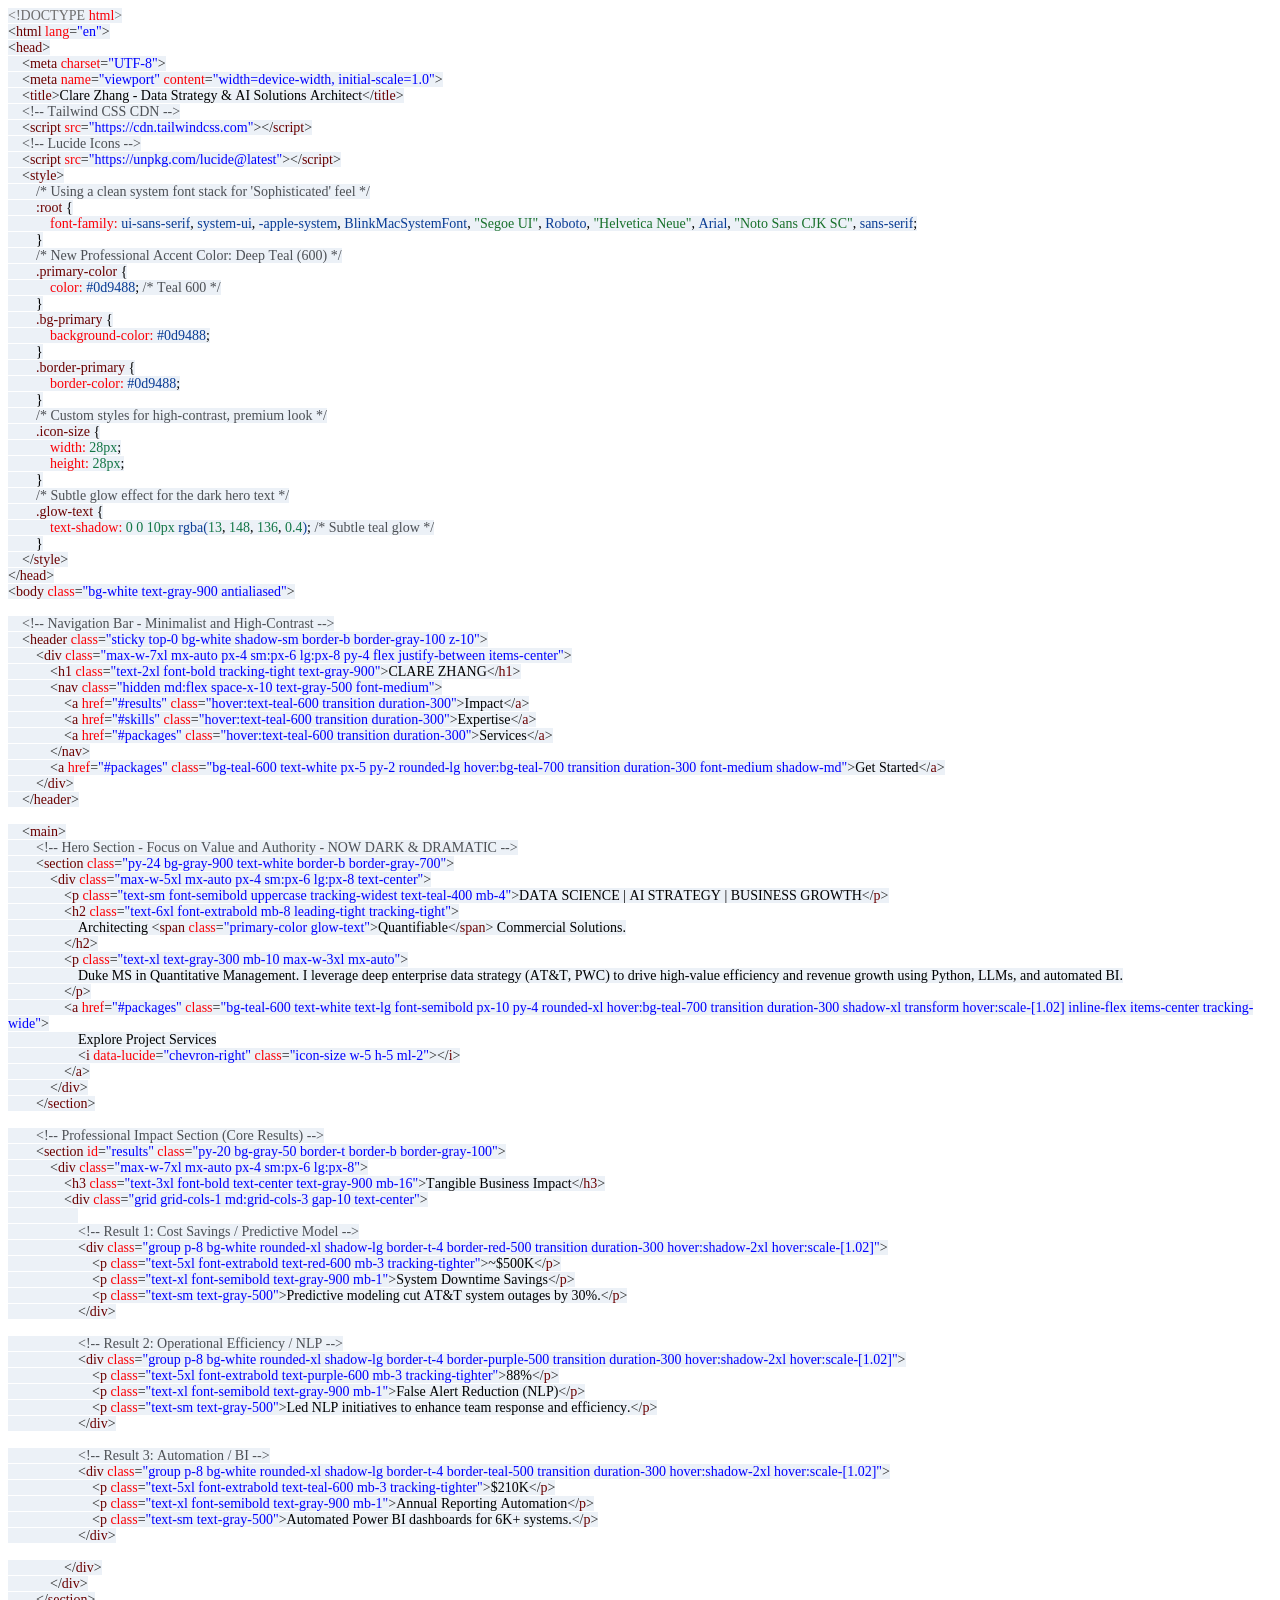
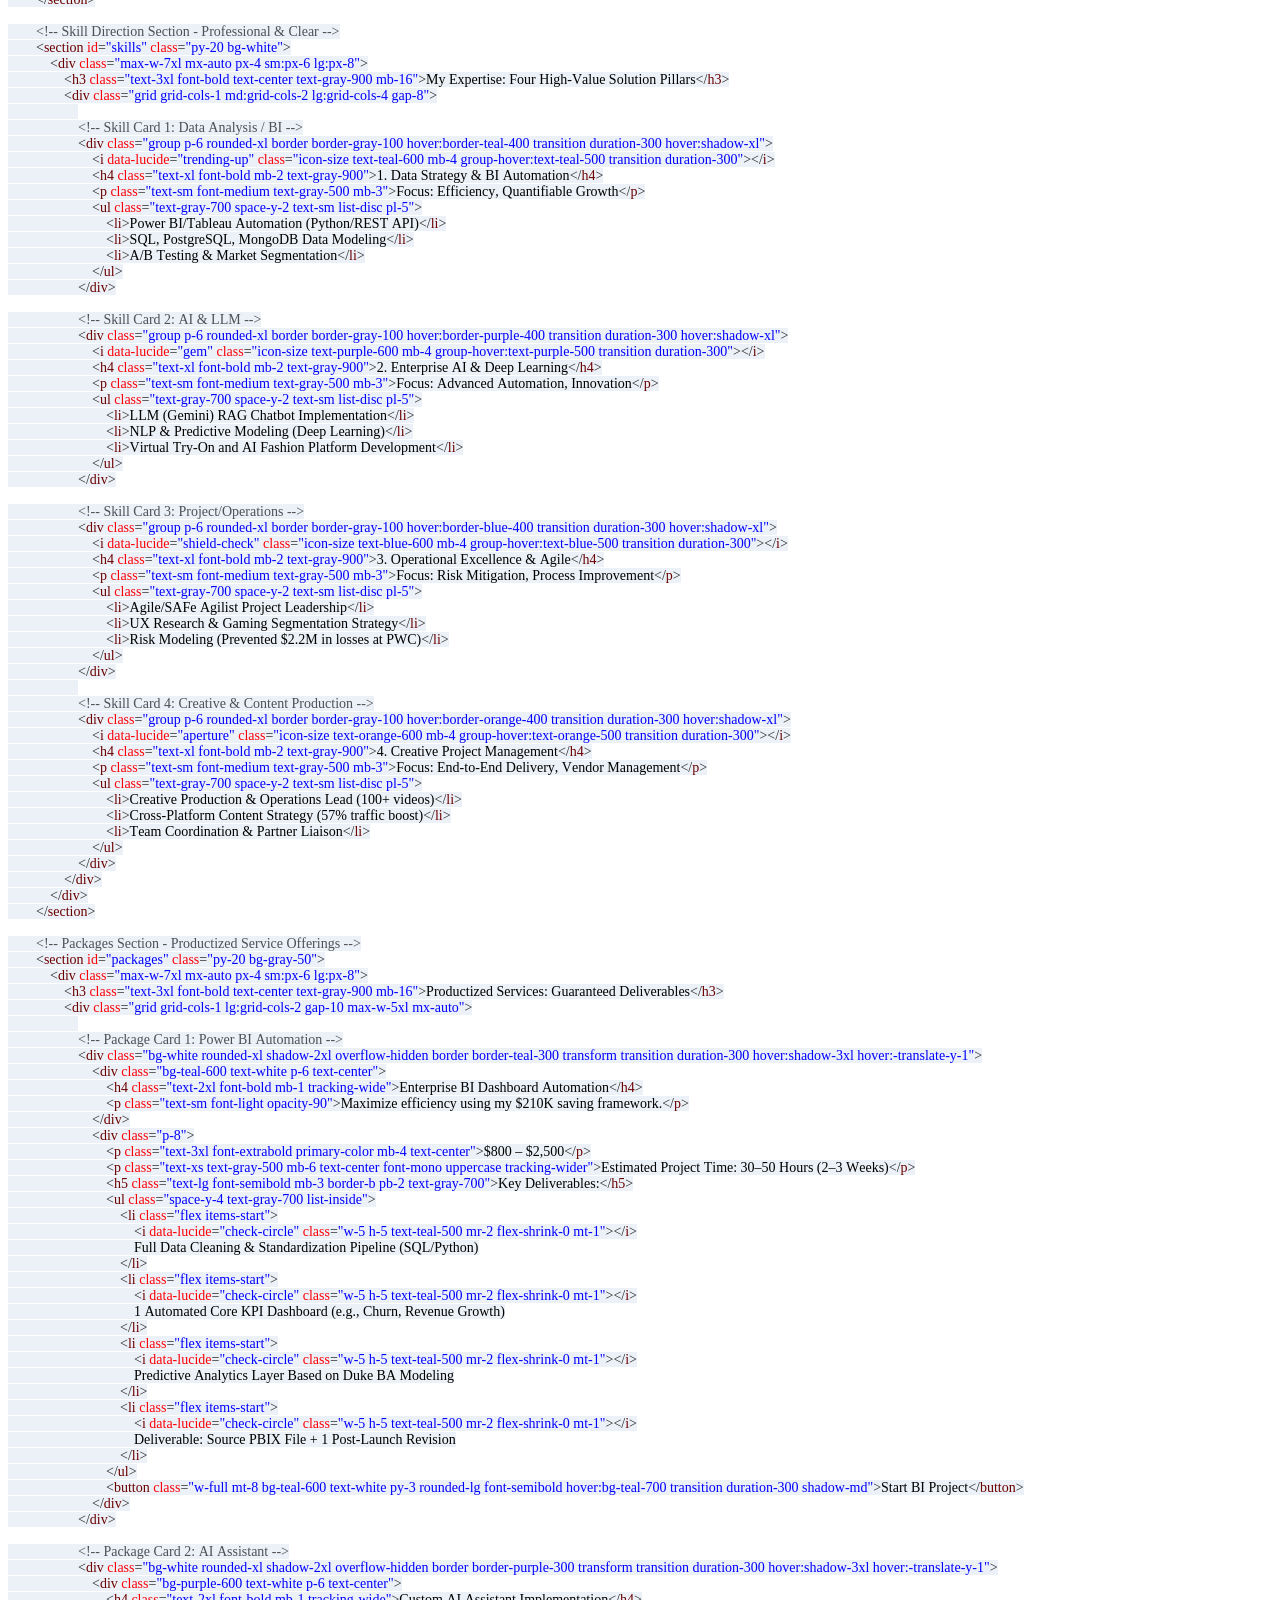
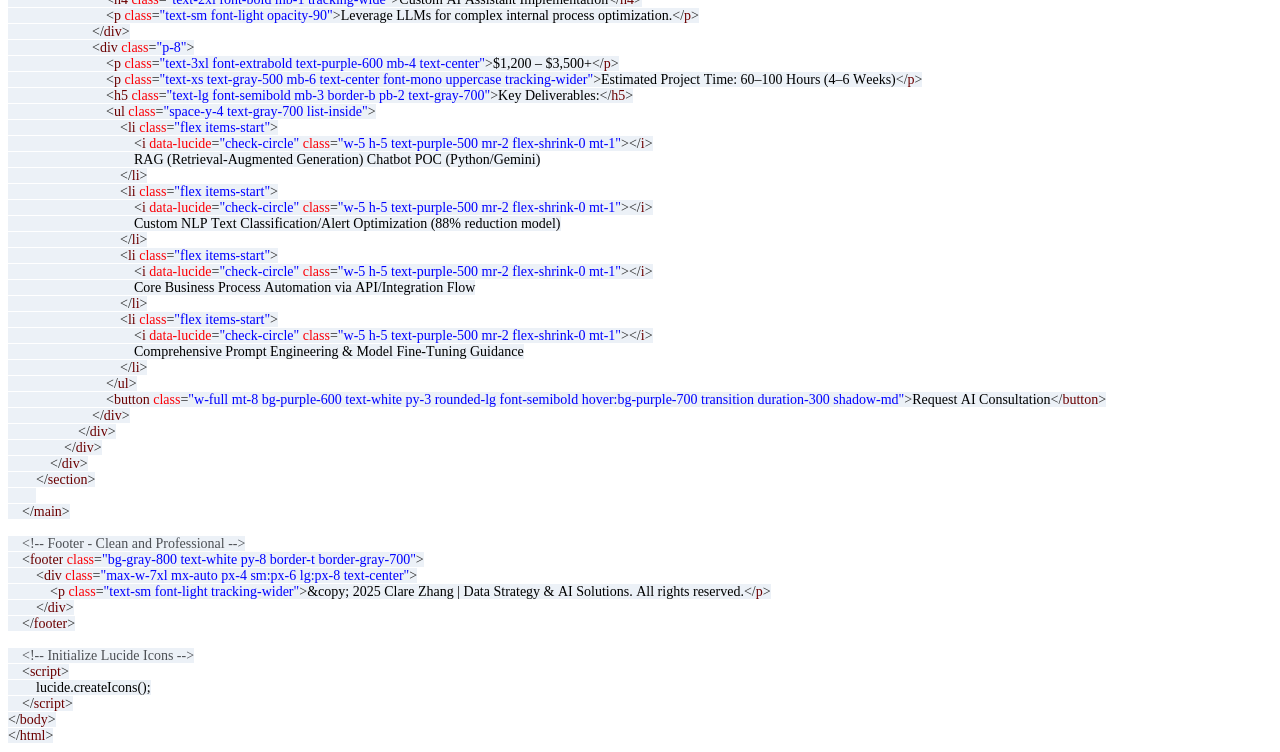
<file: freelancer_landing_page..html>
<!DOCTYPE html PUBLIC "-//W3C//DTD HTML 4.01//EN" "http://www.w3.org/TR/html4/strict.dtd">
<html>
<head>
  <meta http-equiv="Content-Type" content="text/html; charset=utf-8">
  <meta http-equiv="Content-Style-Type" content="text/css">
  <title></title>
  <meta name="Generator" content="Cocoa HTML Writer">
  <meta name="CocoaVersion" content="2022.7">
  <style type="text/css">
    p.p1 {margin: 0.0px 0.0px 0.0px 0.0px; line-height: 21.0px; font: 14.0px Menlo; color: #6d6d6d; -webkit-text-stroke: #6d6d6d}
    p.p2 {margin: 0.0px 0.0px 0.0px 0.0px; line-height: 21.0px; font: 14.0px Menlo; color: #6b0001; -webkit-text-stroke: #6b0001}
    p.p3 {margin: 0.0px 0.0px 0.0px 0.0px; line-height: 21.0px; font: 14.0px Menlo; color: #fb0007; -webkit-text-stroke: #fb0007}
    p.p4 {margin: 0.0px 0.0px 0.0px 0.0px; line-height: 21.0px; font: 14.0px Menlo; color: #0000ff; -webkit-text-stroke: #0000ff}
    p.p5 {margin: 0.0px 0.0px 0.0px 0.0px; line-height: 21.0px; font: 14.0px Menlo; color: #000000; -webkit-text-stroke: #000000}
    p.p6 {margin: 0.0px 0.0px 0.0px 0.0px; line-height: 21.0px; font: 14.0px Menlo; color: #4d5055; -webkit-text-stroke: #4d5055}
    p.p7 {margin: 0.0px 0.0px 0.0px 0.0px; line-height: 21.0px; font: 14.0px Menlo; color: #093c94; -webkit-text-stroke: #093c94}
    p.p8 {margin: 0.0px 0.0px 0.0px 0.0px; line-height: 21.0px; font: 14.0px Menlo; color: #000000; -webkit-text-stroke: #000000; min-height: 16.0px}
    span.s1 {font-kerning: none; background-color: #ecf1f7}
    span.s2 {font-kerning: none; color: #fb0007; background-color: #ecf1f7; -webkit-text-stroke: 0px #fb0007}
    span.s3 {font-kerning: none; color: #2a2a2a; background-color: #ecf1f7; -webkit-text-stroke: 0px #2a2a2a}
    span.s4 {font-kerning: none; color: #000000; background-color: #ecf1f7; -webkit-text-stroke: 0px #000000}
    span.s5 {font-kerning: none; color: #0000ff; background-color: #ecf1f7; -webkit-text-stroke: 0px #0000ff}
    span.s6 {font-kerning: none; color: #6b0001; background-color: #ecf1f7; -webkit-text-stroke: 0px #6b0001}
    span.s7 {font-kerning: none; color: #18702b; background-color: #ecf1f7; -webkit-text-stroke: 0px #18702b}
    span.s8 {font-kerning: none; color: #093c94; background-color: #ecf1f7; -webkit-text-stroke: 0px #093c94}
    span.s9 {font-kerning: none; color: #4d5055; background-color: #ecf1f7; -webkit-text-stroke: 0px #4d5055}
    span.s10 {font-kerning: none; color: #137646; background-color: #ecf1f7; -webkit-text-stroke: 0px #137646}
    span.s11 {font-kerning: none}
  </style>
</head>
<body>
<p class="p1"><span class="s1">&lt;!DOCTYPE</span><span class="s2"> html</span><span class="s1">&gt;</span></p>
<p class="p2"><span class="s3">&lt;</span><span class="s1">html</span><span class="s4"> </span><span class="s2">lang</span><span class="s3">=</span><span class="s5">"en"</span><span class="s3">&gt;</span></p>
<p class="p2"><span class="s3">&lt;</span><span class="s1">head</span><span class="s3">&gt;</span></p>
<p class="p3"><span class="s4"><span class="Apple-converted-space">    </span></span><span class="s3">&lt;</span><span class="s6">meta</span><span class="s4"> </span><span class="s1">charset</span><span class="s3">=</span><span class="s5">"UTF-8"</span><span class="s3">&gt;</span></p>
<p class="p4"><span class="s4"><span class="Apple-converted-space">    </span></span><span class="s3">&lt;</span><span class="s6">meta</span><span class="s4"> </span><span class="s2">name</span><span class="s3">=</span><span class="s1">"viewport"</span><span class="s4"> </span><span class="s2">content</span><span class="s3">=</span><span class="s1">"width=device-width, initial-scale=1.0"</span><span class="s3">&gt;</span></p>
<p class="p5"><span class="s1"><span class="Apple-converted-space">    </span></span><span class="s3">&lt;</span><span class="s6">title</span><span class="s3">&gt;</span><span class="s1">Clare Zhang - Data Strategy &amp; AI Solutions Architect</span><span class="s3">&lt;/</span><span class="s6">title</span><span class="s3">&gt;</span></p>
<p class="p6"><span class="s4"><span class="Apple-converted-space">    </span></span><span class="s1">&lt;!-- Tailwind CSS CDN --&gt;</span></p>
<p class="p4"><span class="s4"><span class="Apple-converted-space">    </span></span><span class="s3">&lt;</span><span class="s6">script</span><span class="s4"> </span><span class="s2">src</span><span class="s3">=</span><span class="s1">"https://cdn.tailwindcss.com"</span><span class="s3">&gt;&lt;/</span><span class="s6">script</span><span class="s3">&gt;</span></p>
<p class="p6"><span class="s4"><span class="Apple-converted-space">    </span></span><span class="s1">&lt;!-- Lucide Icons --&gt;</span></p>
<p class="p4"><span class="s4"><span class="Apple-converted-space">    </span></span><span class="s3">&lt;</span><span class="s6">script</span><span class="s4"> </span><span class="s2">src</span><span class="s3">=</span><span class="s1">"https://unpkg.com/lucide@latest"</span><span class="s3">&gt;&lt;/</span><span class="s6">script</span><span class="s3">&gt;</span></p>
<p class="p2"><span class="s4"><span class="Apple-converted-space">    </span></span><span class="s3">&lt;</span><span class="s1">style</span><span class="s3">&gt;</span></p>
<p class="p6"><span class="s4"><span class="Apple-converted-space">        </span></span><span class="s1">/* Using a clean system font stack for 'Sophisticated' feel */</span></p>
<p class="p5"><span class="s1"><span class="Apple-converted-space">        </span></span><span class="s6">:root</span><span class="s1"> {</span></p>
<p class="p7"><span class="s4"><span class="Apple-converted-space">            </span></span><span class="s2">font-family:</span><span class="s4"> </span><span class="s1">ui-sans-serif</span><span class="s4">, </span><span class="s1">system-ui</span><span class="s4">, </span><span class="s1">-apple-system</span><span class="s4">, </span><span class="s1">BlinkMacSystemFont</span><span class="s4">, </span><span class="s7">"Segoe UI"</span><span class="s4">, </span><span class="s1">Roboto</span><span class="s4">, </span><span class="s7">"Helvetica Neue"</span><span class="s4">, </span><span class="s1">Arial</span><span class="s4">, </span><span class="s7">"Noto Sans CJK SC"</span><span class="s4">, </span><span class="s1">sans-serif</span><span class="s4">;</span></p>
<p class="p5"><span class="s1"><span class="Apple-converted-space">        </span>}</span></p>
<p class="p6"><span class="s4"><span class="Apple-converted-space">        </span></span><span class="s1">/* New Professional Accent Color: Deep Teal (600) */</span></p>
<p class="p2"><span class="s4"><span class="Apple-converted-space">        </span></span><span class="s1">.primary-color</span><span class="s4"> {</span></p>
<p class="p5"><span class="s1"><span class="Apple-converted-space">            </span></span><span class="s2">color:</span><span class="s1"> </span><span class="s8">#0d9488</span><span class="s1">; </span><span class="s9">/* Teal 600 */</span></p>
<p class="p5"><span class="s1"><span class="Apple-converted-space">        </span>}</span></p>
<p class="p2"><span class="s4"><span class="Apple-converted-space">        </span></span><span class="s1">.bg-primary</span><span class="s4"> {</span></p>
<p class="p3"><span class="s4"><span class="Apple-converted-space">            </span></span><span class="s1">background-color:</span><span class="s4"> </span><span class="s8">#0d9488</span><span class="s4">;</span></p>
<p class="p5"><span class="s1"><span class="Apple-converted-space">        </span>}</span></p>
<p class="p2"><span class="s4"><span class="Apple-converted-space">        </span></span><span class="s1">.border-primary</span><span class="s4"> {</span></p>
<p class="p5"><span class="s1"><span class="Apple-converted-space">            </span></span><span class="s2">border-color:</span><span class="s1"> </span><span class="s8">#0d9488</span><span class="s1">;</span></p>
<p class="p5"><span class="s1"><span class="Apple-converted-space">        </span>}</span></p>
<p class="p6"><span class="s4"><span class="Apple-converted-space">        </span></span><span class="s1">/* Custom styles for high-contrast, premium look */</span></p>
<p class="p5"><span class="s1"><span class="Apple-converted-space">        </span></span><span class="s6">.icon-size</span><span class="s1"> {</span></p>
<p class="p5"><span class="s1"><span class="Apple-converted-space">            </span></span><span class="s2">width:</span><span class="s1"> </span><span class="s10">28px</span><span class="s1">;</span></p>
<p class="p5"><span class="s1"><span class="Apple-converted-space">            </span></span><span class="s2">height:</span><span class="s1"> </span><span class="s10">28px</span><span class="s1">;</span></p>
<p class="p5"><span class="s1"><span class="Apple-converted-space">        </span>}</span></p>
<p class="p6"><span class="s4"><span class="Apple-converted-space">        </span></span><span class="s1">/* Subtle glow effect for the dark hero text */</span></p>
<p class="p5"><span class="s1"><span class="Apple-converted-space">        </span></span><span class="s6">.glow-text</span><span class="s1"> {</span></p>
<p class="p5"><span class="s1"><span class="Apple-converted-space">            </span></span><span class="s2">text-shadow:</span><span class="s1"> </span><span class="s10">0</span><span class="s1"> </span><span class="s10">0</span><span class="s1"> </span><span class="s10">10px</span><span class="s1"> </span><span class="s8">rgba(</span><span class="s10">13</span><span class="s1">, </span><span class="s10">148</span><span class="s1">, </span><span class="s10">136</span><span class="s1">, </span><span class="s10">0.4</span><span class="s8">)</span><span class="s1">; </span><span class="s9">/* Subtle teal glow */</span></p>
<p class="p5"><span class="s1"><span class="Apple-converted-space">        </span>}</span></p>
<p class="p2"><span class="s4"><span class="Apple-converted-space">    </span></span><span class="s3">&lt;/</span><span class="s1">style</span><span class="s3">&gt;</span></p>
<p class="p2"><span class="s3">&lt;/</span><span class="s1">head</span><span class="s3">&gt;</span></p>
<p class="p4"><span class="s3">&lt;</span><span class="s6">body</span><span class="s4"> </span><span class="s2">class</span><span class="s3">=</span><span class="s1">"bg-white text-gray-900 antialiased"</span><span class="s3">&gt;</span></p>
<p class="p8"><span class="s11"></span><br></p>
<p class="p6"><span class="s4"><span class="Apple-converted-space">    </span></span><span class="s1">&lt;!-- Navigation Bar - Minimalist and High-Contrast --&gt;</span></p>
<p class="p4"><span class="s4"><span class="Apple-converted-space">    </span></span><span class="s3">&lt;</span><span class="s6">header</span><span class="s4"> </span><span class="s2">class</span><span class="s3">=</span><span class="s1">"sticky top-0 bg-white shadow-sm border-b border-gray-100 z-10"</span><span class="s3">&gt;</span></p>
<p class="p4"><span class="s4"><span class="Apple-converted-space">        </span></span><span class="s3">&lt;</span><span class="s6">div</span><span class="s4"> </span><span class="s2">class</span><span class="s3">=</span><span class="s1">"max-w-7xl mx-auto px-4 sm:px-6 lg:px-8 py-4 flex justify-between items-center"</span><span class="s3">&gt;</span></p>
<p class="p4"><span class="s4"><span class="Apple-converted-space">            </span></span><span class="s3">&lt;</span><span class="s6">h1</span><span class="s4"> </span><span class="s2">class</span><span class="s3">=</span><span class="s1">"text-2xl font-bold tracking-tight text-gray-900"</span><span class="s3">&gt;</span><span class="s4">CLARE ZHANG</span><span class="s3">&lt;/</span><span class="s6">h1</span><span class="s3">&gt;</span></p>
<p class="p4"><span class="s4"><span class="Apple-converted-space">            </span></span><span class="s3">&lt;</span><span class="s6">nav</span><span class="s4"> </span><span class="s2">class</span><span class="s3">=</span><span class="s1">"hidden md:flex space-x-10 text-gray-500 font-medium"</span><span class="s3">&gt;</span></p>
<p class="p4"><span class="s4"><span class="Apple-converted-space">                </span></span><span class="s3">&lt;</span><span class="s6">a</span><span class="s4"> </span><span class="s2">href</span><span class="s3">=</span><span class="s1">"#results"</span><span class="s4"> </span><span class="s2">class</span><span class="s3">=</span><span class="s1">"hover:text-teal-600 transition duration-300"</span><span class="s3">&gt;</span><span class="s4">Impact</span><span class="s3">&lt;/</span><span class="s6">a</span><span class="s3">&gt;</span></p>
<p class="p4"><span class="s4"><span class="Apple-converted-space">                </span></span><span class="s3">&lt;</span><span class="s6">a</span><span class="s4"> </span><span class="s2">href</span><span class="s3">=</span><span class="s1">"#skills"</span><span class="s4"> </span><span class="s2">class</span><span class="s3">=</span><span class="s1">"hover:text-teal-600 transition duration-300"</span><span class="s3">&gt;</span><span class="s4">Expertise</span><span class="s3">&lt;/</span><span class="s6">a</span><span class="s3">&gt;</span></p>
<p class="p4"><span class="s4"><span class="Apple-converted-space">                </span></span><span class="s3">&lt;</span><span class="s6">a</span><span class="s4"> </span><span class="s2">href</span><span class="s3">=</span><span class="s1">"#packages"</span><span class="s4"> </span><span class="s2">class</span><span class="s3">=</span><span class="s1">"hover:text-teal-600 transition duration-300"</span><span class="s3">&gt;</span><span class="s4">Services</span><span class="s3">&lt;/</span><span class="s6">a</span><span class="s3">&gt;</span></p>
<p class="p5"><span class="s1"><span class="Apple-converted-space">            </span></span><span class="s3">&lt;/</span><span class="s6">nav</span><span class="s3">&gt;</span></p>
<p class="p4"><span class="s4"><span class="Apple-converted-space">            </span></span><span class="s3">&lt;</span><span class="s6">a</span><span class="s4"> </span><span class="s2">href</span><span class="s3">=</span><span class="s1">"#packages"</span><span class="s4"> </span><span class="s2">class</span><span class="s3">=</span><span class="s1">"bg-teal-600 text-white px-5 py-2 rounded-lg hover:bg-teal-700 transition duration-300 font-medium shadow-md"</span><span class="s3">&gt;</span><span class="s4">Get Started</span><span class="s3">&lt;/</span><span class="s6">a</span><span class="s3">&gt;</span></p>
<p class="p5"><span class="s1"><span class="Apple-converted-space">        </span></span><span class="s3">&lt;/</span><span class="s6">div</span><span class="s3">&gt;</span></p>
<p class="p2"><span class="s4"><span class="Apple-converted-space">    </span></span><span class="s3">&lt;/</span><span class="s1">header</span><span class="s3">&gt;</span></p>
<p class="p8"><span class="s11"></span><br></p>
<p class="p5"><span class="s1"><span class="Apple-converted-space">    </span></span><span class="s3">&lt;</span><span class="s6">main</span><span class="s3">&gt;</span></p>
<p class="p6"><span class="s4"><span class="Apple-converted-space">        </span></span><span class="s1">&lt;!-- Hero Section - Focus on Value and Authority - NOW DARK &amp; DRAMATIC --&gt;</span></p>
<p class="p4"><span class="s4"><span class="Apple-converted-space">        </span></span><span class="s3">&lt;</span><span class="s6">section</span><span class="s4"> </span><span class="s2">class</span><span class="s3">=</span><span class="s1">"py-24 bg-gray-900 text-white border-b border-gray-700"</span><span class="s3">&gt;</span></p>
<p class="p4"><span class="s4"><span class="Apple-converted-space">            </span></span><span class="s3">&lt;</span><span class="s6">div</span><span class="s4"> </span><span class="s2">class</span><span class="s3">=</span><span class="s1">"max-w-5xl mx-auto px-4 sm:px-6 lg:px-8 text-center"</span><span class="s3">&gt;</span></p>
<p class="p4"><span class="s4"><span class="Apple-converted-space">                </span></span><span class="s3">&lt;</span><span class="s6">p</span><span class="s4"> </span><span class="s2">class</span><span class="s3">=</span><span class="s1">"text-sm font-semibold uppercase tracking-widest text-teal-400 mb-4"</span><span class="s3">&gt;</span><span class="s4">DATA SCIENCE | AI STRATEGY | BUSINESS GROWTH</span><span class="s3">&lt;/</span><span class="s6">p</span><span class="s3">&gt;</span></p>
<p class="p4"><span class="s4"><span class="Apple-converted-space">                </span></span><span class="s3">&lt;</span><span class="s6">h2</span><span class="s4"> </span><span class="s2">class</span><span class="s3">=</span><span class="s1">"text-6xl font-extrabold mb-8 leading-tight tracking-tight"</span><span class="s3">&gt;</span></p>
<p class="p5"><span class="s1"><span class="Apple-converted-space">                    </span>Architecting </span><span class="s3">&lt;</span><span class="s6">span</span><span class="s1"> </span><span class="s2">class</span><span class="s3">=</span><span class="s5">"primary-color glow-text"</span><span class="s3">&gt;</span><span class="s1">Quantifiable</span><span class="s3">&lt;/</span><span class="s6">span</span><span class="s3">&gt;</span><span class="s1"> Commercial Solutions.</span></p>
<p class="p5"><span class="s1"><span class="Apple-converted-space">                </span></span><span class="s3">&lt;/</span><span class="s6">h2</span><span class="s3">&gt;</span></p>
<p class="p4"><span class="s4"><span class="Apple-converted-space">                </span></span><span class="s3">&lt;</span><span class="s6">p</span><span class="s4"> </span><span class="s2">class</span><span class="s3">=</span><span class="s1">"text-xl text-gray-300 mb-10 max-w-3xl mx-auto"</span><span class="s3">&gt;</span></p>
<p class="p5"><span class="s1"><span class="Apple-converted-space">                    </span>Duke MS in Quantitative Management. I leverage deep enterprise data strategy (AT&amp;T, PWC) to drive high-value efficiency and revenue growth using Python, LLMs, and automated BI.</span></p>
<p class="p5"><span class="s1"><span class="Apple-converted-space">                </span></span><span class="s3">&lt;/</span><span class="s6">p</span><span class="s3">&gt;</span></p>
<p class="p4"><span class="s4"><span class="Apple-converted-space">                </span></span><span class="s3">&lt;</span><span class="s6">a</span><span class="s4"> </span><span class="s2">href</span><span class="s3">=</span><span class="s1">"#packages"</span><span class="s4"> </span><span class="s2">class</span><span class="s3">=</span><span class="s1">"bg-teal-600 text-white text-lg font-semibold px-10 py-4 rounded-xl hover:bg-teal-700 transition duration-300 shadow-xl transform hover:scale-[1.02] inline-flex items-center tracking-wide"</span><span class="s3">&gt;</span></p>
<p class="p5"><span class="s1"><span class="Apple-converted-space">                    </span>Explore Project Services</span></p>
<p class="p4"><span class="s4"><span class="Apple-converted-space">                    </span></span><span class="s3">&lt;</span><span class="s6">i</span><span class="s4"> </span><span class="s2">data-lucide</span><span class="s3">=</span><span class="s1">"chevron-right"</span><span class="s4"> </span><span class="s2">class</span><span class="s3">=</span><span class="s1">"icon-size w-5 h-5 ml-2"</span><span class="s3">&gt;&lt;/</span><span class="s6">i</span><span class="s3">&gt;</span></p>
<p class="p5"><span class="s1"><span class="Apple-converted-space">                </span></span><span class="s3">&lt;/</span><span class="s6">a</span><span class="s3">&gt;</span></p>
<p class="p5"><span class="s1"><span class="Apple-converted-space">            </span></span><span class="s3">&lt;/</span><span class="s6">div</span><span class="s3">&gt;</span></p>
<p class="p5"><span class="s1"><span class="Apple-converted-space">        </span></span><span class="s3">&lt;/</span><span class="s6">section</span><span class="s3">&gt;</span></p>
<p class="p8"><span class="s11"></span><br></p>
<p class="p6"><span class="s4"><span class="Apple-converted-space">        </span></span><span class="s1">&lt;!-- Professional Impact Section (Core Results) --&gt;</span></p>
<p class="p4"><span class="s4"><span class="Apple-converted-space">        </span></span><span class="s3">&lt;</span><span class="s6">section</span><span class="s4"> </span><span class="s2">id</span><span class="s3">=</span><span class="s1">"results"</span><span class="s4"> </span><span class="s2">class</span><span class="s3">=</span><span class="s1">"py-20 bg-gray-50 border-t border-b border-gray-100"</span><span class="s3">&gt;</span></p>
<p class="p4"><span class="s4"><span class="Apple-converted-space">            </span></span><span class="s3">&lt;</span><span class="s6">div</span><span class="s4"> </span><span class="s2">class</span><span class="s3">=</span><span class="s1">"max-w-7xl mx-auto px-4 sm:px-6 lg:px-8"</span><span class="s3">&gt;</span></p>
<p class="p4"><span class="s4"><span class="Apple-converted-space">                </span></span><span class="s3">&lt;</span><span class="s6">h3</span><span class="s4"> </span><span class="s2">class</span><span class="s3">=</span><span class="s1">"text-3xl font-bold text-center text-gray-900 mb-16"</span><span class="s3">&gt;</span><span class="s4">Tangible Business Impact</span><span class="s3">&lt;/</span><span class="s6">h3</span><span class="s3">&gt;</span></p>
<p class="p4"><span class="s4"><span class="Apple-converted-space">                </span></span><span class="s3">&lt;</span><span class="s6">div</span><span class="s4"> </span><span class="s2">class</span><span class="s3">=</span><span class="s1">"grid grid-cols-1 md:grid-cols-3 gap-10 text-center"</span><span class="s3">&gt;</span></p>
<p class="p8"><span class="s1"><span class="Apple-converted-space">                    </span></span></p>
<p class="p6"><span class="s4"><span class="Apple-converted-space">                    </span></span><span class="s1">&lt;!-- Result 1: Cost Savings / Predictive Model --&gt;</span></p>
<p class="p4"><span class="s4"><span class="Apple-converted-space">                    </span></span><span class="s3">&lt;</span><span class="s6">div</span><span class="s4"> </span><span class="s2">class</span><span class="s3">=</span><span class="s1">"group p-8 bg-white rounded-xl shadow-lg border-t-4 border-red-500 transition duration-300 hover:shadow-2xl hover:scale-[1.02]"</span><span class="s3">&gt;</span></p>
<p class="p4"><span class="s4"><span class="Apple-converted-space">                        </span></span><span class="s3">&lt;</span><span class="s6">p</span><span class="s4"> </span><span class="s2">class</span><span class="s3">=</span><span class="s1">"text-5xl font-extrabold text-red-600 mb-3 tracking-tighter"</span><span class="s3">&gt;</span><span class="s4">~$500K</span><span class="s3">&lt;/</span><span class="s6">p</span><span class="s3">&gt;</span></p>
<p class="p5"><span class="s1"><span class="Apple-converted-space">                        </span></span><span class="s3">&lt;</span><span class="s6">p</span><span class="s1"> </span><span class="s2">class</span><span class="s3">=</span><span class="s5">"text-xl font-semibold text-gray-900 mb-1"</span><span class="s3">&gt;</span><span class="s1">System Downtime Savings</span><span class="s3">&lt;/</span><span class="s6">p</span><span class="s3">&gt;</span></p>
<p class="p5"><span class="s1"><span class="Apple-converted-space">                        </span></span><span class="s3">&lt;</span><span class="s6">p</span><span class="s1"> </span><span class="s2">class</span><span class="s3">=</span><span class="s5">"text-sm text-gray-500"</span><span class="s3">&gt;</span><span class="s1">Predictive modeling cut AT&amp;T system outages by 30%.</span><span class="s3">&lt;/</span><span class="s6">p</span><span class="s3">&gt;</span></p>
<p class="p5"><span class="s1"><span class="Apple-converted-space">                    </span></span><span class="s3">&lt;/</span><span class="s6">div</span><span class="s3">&gt;</span></p>
<p class="p8"><span class="s11"></span><br></p>
<p class="p6"><span class="s4"><span class="Apple-converted-space">                    </span></span><span class="s1">&lt;!-- Result 2: Operational Efficiency / NLP --&gt;</span></p>
<p class="p4"><span class="s4"><span class="Apple-converted-space">                    </span></span><span class="s3">&lt;</span><span class="s6">div</span><span class="s4"> </span><span class="s2">class</span><span class="s3">=</span><span class="s1">"group p-8 bg-white rounded-xl shadow-lg border-t-4 border-purple-500 transition duration-300 hover:shadow-2xl hover:scale-[1.02]"</span><span class="s3">&gt;</span></p>
<p class="p4"><span class="s4"><span class="Apple-converted-space">                        </span></span><span class="s3">&lt;</span><span class="s6">p</span><span class="s4"> </span><span class="s2">class</span><span class="s3">=</span><span class="s1">"text-5xl font-extrabold text-purple-600 mb-3 tracking-tighter"</span><span class="s3">&gt;</span><span class="s4">88%</span><span class="s3">&lt;/</span><span class="s6">p</span><span class="s3">&gt;</span></p>
<p class="p5"><span class="s1"><span class="Apple-converted-space">                        </span></span><span class="s3">&lt;</span><span class="s6">p</span><span class="s1"> </span><span class="s2">class</span><span class="s3">=</span><span class="s5">"text-xl font-semibold text-gray-900 mb-1"</span><span class="s3">&gt;</span><span class="s1">False Alert Reduction (NLP)</span><span class="s3">&lt;/</span><span class="s6">p</span><span class="s3">&gt;</span></p>
<p class="p5"><span class="s1"><span class="Apple-converted-space">                        </span></span><span class="s3">&lt;</span><span class="s6">p</span><span class="s1"> </span><span class="s2">class</span><span class="s3">=</span><span class="s5">"text-sm text-gray-500"</span><span class="s3">&gt;</span><span class="s1">Led NLP initiatives to enhance team response and efficiency.</span><span class="s3">&lt;/</span><span class="s6">p</span><span class="s3">&gt;</span></p>
<p class="p5"><span class="s1"><span class="Apple-converted-space">                    </span></span><span class="s3">&lt;/</span><span class="s6">div</span><span class="s3">&gt;</span></p>
<p class="p8"><span class="s11"></span><br></p>
<p class="p6"><span class="s4"><span class="Apple-converted-space">                    </span></span><span class="s1">&lt;!-- Result 3: Automation / BI --&gt;</span></p>
<p class="p4"><span class="s4"><span class="Apple-converted-space">                    </span></span><span class="s3">&lt;</span><span class="s6">div</span><span class="s4"> </span><span class="s2">class</span><span class="s3">=</span><span class="s1">"group p-8 bg-white rounded-xl shadow-lg border-t-4 border-teal-500 transition duration-300 hover:shadow-2xl hover:scale-[1.02]"</span><span class="s3">&gt;</span></p>
<p class="p4"><span class="s4"><span class="Apple-converted-space">                        </span></span><span class="s3">&lt;</span><span class="s6">p</span><span class="s4"> </span><span class="s2">class</span><span class="s3">=</span><span class="s1">"text-5xl font-extrabold text-teal-600 mb-3 tracking-tighter"</span><span class="s3">&gt;</span><span class="s4">$210K</span><span class="s3">&lt;/</span><span class="s6">p</span><span class="s3">&gt;</span></p>
<p class="p5"><span class="s1"><span class="Apple-converted-space">                        </span></span><span class="s3">&lt;</span><span class="s6">p</span><span class="s1"> </span><span class="s2">class</span><span class="s3">=</span><span class="s5">"text-xl font-semibold text-gray-900 mb-1"</span><span class="s3">&gt;</span><span class="s1">Annual Reporting Automation</span><span class="s3">&lt;/</span><span class="s6">p</span><span class="s3">&gt;</span></p>
<p class="p5"><span class="s1"><span class="Apple-converted-space">                        </span></span><span class="s3">&lt;</span><span class="s6">p</span><span class="s1"> </span><span class="s2">class</span><span class="s3">=</span><span class="s5">"text-sm text-gray-500"</span><span class="s3">&gt;</span><span class="s1">Automated Power BI dashboards for 6K+ systems.</span><span class="s3">&lt;/</span><span class="s6">p</span><span class="s3">&gt;</span></p>
<p class="p5"><span class="s1"><span class="Apple-converted-space">                    </span></span><span class="s3">&lt;/</span><span class="s6">div</span><span class="s3">&gt;</span></p>
<p class="p8"><span class="s11"></span><br></p>
<p class="p5"><span class="s1"><span class="Apple-converted-space">                </span></span><span class="s3">&lt;/</span><span class="s6">div</span><span class="s3">&gt;</span></p>
<p class="p5"><span class="s1"><span class="Apple-converted-space">            </span></span><span class="s3">&lt;/</span><span class="s6">div</span><span class="s3">&gt;</span></p>
<p class="p5"><span class="s1"><span class="Apple-converted-space">        </span></span><span class="s3">&lt;/</span><span class="s6">section</span><span class="s3">&gt;</span></p>
<p class="p8"><span class="s11"></span><br></p>
<p class="p6"><span class="s4"><span class="Apple-converted-space">        </span></span><span class="s1">&lt;!-- Skill Direction Section - Professional &amp; Clear --&gt;</span></p>
<p class="p4"><span class="s4"><span class="Apple-converted-space">        </span></span><span class="s3">&lt;</span><span class="s6">section</span><span class="s4"> </span><span class="s2">id</span><span class="s3">=</span><span class="s1">"skills"</span><span class="s4"> </span><span class="s2">class</span><span class="s3">=</span><span class="s1">"py-20 bg-white"</span><span class="s3">&gt;</span></p>
<p class="p4"><span class="s4"><span class="Apple-converted-space">            </span></span><span class="s3">&lt;</span><span class="s6">div</span><span class="s4"> </span><span class="s2">class</span><span class="s3">=</span><span class="s1">"max-w-7xl mx-auto px-4 sm:px-6 lg:px-8"</span><span class="s3">&gt;</span></p>
<p class="p5"><span class="s1"><span class="Apple-converted-space">                </span></span><span class="s3">&lt;</span><span class="s6">h3</span><span class="s1"> </span><span class="s2">class</span><span class="s3">=</span><span class="s5">"text-3xl font-bold text-center text-gray-900 mb-16"</span><span class="s3">&gt;</span><span class="s1">My Expertise: Four High-Value Solution Pillars</span><span class="s3">&lt;/</span><span class="s6">h3</span><span class="s3">&gt;</span></p>
<p class="p4"><span class="s4"><span class="Apple-converted-space">                </span></span><span class="s3">&lt;</span><span class="s6">div</span><span class="s4"> </span><span class="s2">class</span><span class="s3">=</span><span class="s1">"grid grid-cols-1 md:grid-cols-2 lg:grid-cols-4 gap-8"</span><span class="s3">&gt;</span></p>
<p class="p8"><span class="s1"><span class="Apple-converted-space">                    </span></span></p>
<p class="p6"><span class="s4"><span class="Apple-converted-space">                    </span></span><span class="s1">&lt;!-- Skill Card 1: Data Analysis / BI --&gt;</span></p>
<p class="p4"><span class="s4"><span class="Apple-converted-space">                    </span></span><span class="s3">&lt;</span><span class="s6">div</span><span class="s4"> </span><span class="s2">class</span><span class="s3">=</span><span class="s1">"group p-6 rounded-xl border border-gray-100 hover:border-teal-400 transition duration-300 hover:shadow-xl"</span><span class="s3">&gt;</span></p>
<p class="p4"><span class="s4"><span class="Apple-converted-space">                        </span></span><span class="s3">&lt;</span><span class="s6">i</span><span class="s4"> </span><span class="s2">data-lucide</span><span class="s3">=</span><span class="s1">"trending-up"</span><span class="s4"> </span><span class="s2">class</span><span class="s3">=</span><span class="s1">"icon-size text-teal-600 mb-4 group-hover:text-teal-500 transition duration-300"</span><span class="s3">&gt;&lt;/</span><span class="s6">i</span><span class="s3">&gt;</span></p>
<p class="p5"><span class="s1"><span class="Apple-converted-space">                        </span></span><span class="s3">&lt;</span><span class="s6">h4</span><span class="s1"> </span><span class="s2">class</span><span class="s3">=</span><span class="s5">"text-xl font-bold mb-2 text-gray-900"</span><span class="s3">&gt;</span><span class="s1">1. Data Strategy &amp; BI Automation</span><span class="s3">&lt;/</span><span class="s6">h4</span><span class="s3">&gt;</span></p>
<p class="p5"><span class="s1"><span class="Apple-converted-space">                        </span></span><span class="s3">&lt;</span><span class="s6">p</span><span class="s1"> </span><span class="s2">class</span><span class="s3">=</span><span class="s5">"text-sm font-medium text-gray-500 mb-3"</span><span class="s3">&gt;</span><span class="s1">Focus: Efficiency, Quantifiable Growth</span><span class="s3">&lt;/</span><span class="s6">p</span><span class="s3">&gt;</span></p>
<p class="p4"><span class="s4"><span class="Apple-converted-space">                        </span></span><span class="s3">&lt;</span><span class="s6">ul</span><span class="s4"> </span><span class="s2">class</span><span class="s3">=</span><span class="s1">"text-gray-700 space-y-2 text-sm list-disc pl-5"</span><span class="s3">&gt;</span></p>
<p class="p5"><span class="s1"><span class="Apple-converted-space">                            </span></span><span class="s3">&lt;</span><span class="s6">li</span><span class="s3">&gt;</span><span class="s1">Power BI/Tableau Automation (Python/REST API)</span><span class="s3">&lt;/</span><span class="s6">li</span><span class="s3">&gt;</span></p>
<p class="p5"><span class="s1"><span class="Apple-converted-space">                            </span></span><span class="s3">&lt;</span><span class="s6">li</span><span class="s3">&gt;</span><span class="s1">SQL, PostgreSQL, MongoDB Data Modeling</span><span class="s3">&lt;/</span><span class="s6">li</span><span class="s3">&gt;</span></p>
<p class="p5"><span class="s1"><span class="Apple-converted-space">                            </span></span><span class="s3">&lt;</span><span class="s6">li</span><span class="s3">&gt;</span><span class="s1">A/B Testing &amp; Market Segmentation</span><span class="s3">&lt;/</span><span class="s6">li</span><span class="s3">&gt;</span></p>
<p class="p5"><span class="s1"><span class="Apple-converted-space">                        </span></span><span class="s3">&lt;/</span><span class="s6">ul</span><span class="s3">&gt;</span></p>
<p class="p5"><span class="s1"><span class="Apple-converted-space">                    </span></span><span class="s3">&lt;/</span><span class="s6">div</span><span class="s3">&gt;</span></p>
<p class="p8"><span class="s11"></span><br></p>
<p class="p6"><span class="s4"><span class="Apple-converted-space">                    </span></span><span class="s1">&lt;!-- Skill Card 2: AI &amp; LLM --&gt;</span></p>
<p class="p4"><span class="s4"><span class="Apple-converted-space">                    </span></span><span class="s3">&lt;</span><span class="s6">div</span><span class="s4"> </span><span class="s2">class</span><span class="s3">=</span><span class="s1">"group p-6 rounded-xl border border-gray-100 hover:border-purple-400 transition duration-300 hover:shadow-xl"</span><span class="s3">&gt;</span></p>
<p class="p4"><span class="s4"><span class="Apple-converted-space">                        </span></span><span class="s3">&lt;</span><span class="s6">i</span><span class="s4"> </span><span class="s2">data-lucide</span><span class="s3">=</span><span class="s1">"gem"</span><span class="s4"> </span><span class="s2">class</span><span class="s3">=</span><span class="s1">"icon-size text-purple-600 mb-4 group-hover:text-purple-500 transition duration-300"</span><span class="s3">&gt;&lt;/</span><span class="s6">i</span><span class="s3">&gt;</span></p>
<p class="p5"><span class="s1"><span class="Apple-converted-space">                        </span></span><span class="s3">&lt;</span><span class="s6">h4</span><span class="s1"> </span><span class="s2">class</span><span class="s3">=</span><span class="s5">"text-xl font-bold mb-2 text-gray-900"</span><span class="s3">&gt;</span><span class="s1">2. Enterprise AI &amp; Deep Learning</span><span class="s3">&lt;/</span><span class="s6">h4</span><span class="s3">&gt;</span></p>
<p class="p5"><span class="s1"><span class="Apple-converted-space">                        </span></span><span class="s3">&lt;</span><span class="s6">p</span><span class="s1"> </span><span class="s2">class</span><span class="s3">=</span><span class="s5">"text-sm font-medium text-gray-500 mb-3"</span><span class="s3">&gt;</span><span class="s1">Focus: Advanced Automation, Innovation</span><span class="s3">&lt;/</span><span class="s6">p</span><span class="s3">&gt;</span></p>
<p class="p4"><span class="s4"><span class="Apple-converted-space">                        </span></span><span class="s3">&lt;</span><span class="s6">ul</span><span class="s4"> </span><span class="s2">class</span><span class="s3">=</span><span class="s1">"text-gray-700 space-y-2 text-sm list-disc pl-5"</span><span class="s3">&gt;</span></p>
<p class="p5"><span class="s1"><span class="Apple-converted-space">                            </span></span><span class="s3">&lt;</span><span class="s6">li</span><span class="s3">&gt;</span><span class="s1">LLM (Gemini) RAG Chatbot Implementation</span><span class="s3">&lt;/</span><span class="s6">li</span><span class="s3">&gt;</span></p>
<p class="p5"><span class="s1"><span class="Apple-converted-space">                            </span></span><span class="s3">&lt;</span><span class="s6">li</span><span class="s3">&gt;</span><span class="s1">NLP &amp; Predictive Modeling (Deep Learning)</span><span class="s3">&lt;/</span><span class="s6">li</span><span class="s3">&gt;</span></p>
<p class="p5"><span class="s1"><span class="Apple-converted-space">                            </span></span><span class="s3">&lt;</span><span class="s6">li</span><span class="s3">&gt;</span><span class="s1">Virtual Try-On and AI Fashion Platform Development</span><span class="s3">&lt;/</span><span class="s6">li</span><span class="s3">&gt;</span></p>
<p class="p5"><span class="s1"><span class="Apple-converted-space">                        </span></span><span class="s3">&lt;/</span><span class="s6">ul</span><span class="s3">&gt;</span></p>
<p class="p5"><span class="s1"><span class="Apple-converted-space">                    </span></span><span class="s3">&lt;/</span><span class="s6">div</span><span class="s3">&gt;</span></p>
<p class="p8"><span class="s11"></span><br></p>
<p class="p6"><span class="s4"><span class="Apple-converted-space">                    </span></span><span class="s1">&lt;!-- Skill Card 3: Project/Operations --&gt;</span></p>
<p class="p4"><span class="s4"><span class="Apple-converted-space">                    </span></span><span class="s3">&lt;</span><span class="s6">div</span><span class="s4"> </span><span class="s2">class</span><span class="s3">=</span><span class="s1">"group p-6 rounded-xl border border-gray-100 hover:border-blue-400 transition duration-300 hover:shadow-xl"</span><span class="s3">&gt;</span></p>
<p class="p4"><span class="s4"><span class="Apple-converted-space">                        </span></span><span class="s3">&lt;</span><span class="s6">i</span><span class="s4"> </span><span class="s2">data-lucide</span><span class="s3">=</span><span class="s1">"shield-check"</span><span class="s4"> </span><span class="s2">class</span><span class="s3">=</span><span class="s1">"icon-size text-blue-600 mb-4 group-hover:text-blue-500 transition duration-300"</span><span class="s3">&gt;&lt;/</span><span class="s6">i</span><span class="s3">&gt;</span></p>
<p class="p5"><span class="s1"><span class="Apple-converted-space">                        </span></span><span class="s3">&lt;</span><span class="s6">h4</span><span class="s1"> </span><span class="s2">class</span><span class="s3">=</span><span class="s5">"text-xl font-bold mb-2 text-gray-900"</span><span class="s3">&gt;</span><span class="s1">3. Operational Excellence &amp; Agile</span><span class="s3">&lt;/</span><span class="s6">h4</span><span class="s3">&gt;</span></p>
<p class="p5"><span class="s1"><span class="Apple-converted-space">                        </span></span><span class="s3">&lt;</span><span class="s6">p</span><span class="s1"> </span><span class="s2">class</span><span class="s3">=</span><span class="s5">"text-sm font-medium text-gray-500 mb-3"</span><span class="s3">&gt;</span><span class="s1">Focus: Risk Mitigation, Process Improvement</span><span class="s3">&lt;/</span><span class="s6">p</span><span class="s3">&gt;</span></p>
<p class="p4"><span class="s4"><span class="Apple-converted-space">                        </span></span><span class="s3">&lt;</span><span class="s6">ul</span><span class="s4"> </span><span class="s2">class</span><span class="s3">=</span><span class="s1">"text-gray-700 space-y-2 text-sm list-disc pl-5"</span><span class="s3">&gt;</span></p>
<p class="p5"><span class="s1"><span class="Apple-converted-space">                            </span></span><span class="s3">&lt;</span><span class="s6">li</span><span class="s3">&gt;</span><span class="s1">Agile/SAFe Agilist Project Leadership</span><span class="s3">&lt;/</span><span class="s6">li</span><span class="s3">&gt;</span></p>
<p class="p5"><span class="s1"><span class="Apple-converted-space">                            </span></span><span class="s3">&lt;</span><span class="s6">li</span><span class="s3">&gt;</span><span class="s1">UX Research &amp; Gaming Segmentation Strategy</span><span class="s3">&lt;/</span><span class="s6">li</span><span class="s3">&gt;</span></p>
<p class="p5"><span class="s1"><span class="Apple-converted-space">                            </span></span><span class="s3">&lt;</span><span class="s6">li</span><span class="s3">&gt;</span><span class="s1">Risk Modeling (Prevented $2.2M in losses at PWC)</span><span class="s3">&lt;/</span><span class="s6">li</span><span class="s3">&gt;</span></p>
<p class="p5"><span class="s1"><span class="Apple-converted-space">                        </span></span><span class="s3">&lt;/</span><span class="s6">ul</span><span class="s3">&gt;</span></p>
<p class="p5"><span class="s1"><span class="Apple-converted-space">                    </span></span><span class="s3">&lt;/</span><span class="s6">div</span><span class="s3">&gt;</span></p>
<p class="p8"><span class="s1"><span class="Apple-converted-space">                    </span></span></p>
<p class="p6"><span class="s4"><span class="Apple-converted-space">                    </span></span><span class="s1">&lt;!-- Skill Card 4: Creative &amp; Content Production --&gt;</span></p>
<p class="p4"><span class="s4"><span class="Apple-converted-space">                    </span></span><span class="s3">&lt;</span><span class="s6">div</span><span class="s4"> </span><span class="s2">class</span><span class="s3">=</span><span class="s1">"group p-6 rounded-xl border border-gray-100 hover:border-orange-400 transition duration-300 hover:shadow-xl"</span><span class="s3">&gt;</span></p>
<p class="p4"><span class="s4"><span class="Apple-converted-space">                        </span></span><span class="s3">&lt;</span><span class="s6">i</span><span class="s4"> </span><span class="s2">data-lucide</span><span class="s3">=</span><span class="s1">"aperture"</span><span class="s4"> </span><span class="s2">class</span><span class="s3">=</span><span class="s1">"icon-size text-orange-600 mb-4 group-hover:text-orange-500 transition duration-300"</span><span class="s3">&gt;&lt;/</span><span class="s6">i</span><span class="s3">&gt;</span></p>
<p class="p5"><span class="s1"><span class="Apple-converted-space">                        </span></span><span class="s3">&lt;</span><span class="s6">h4</span><span class="s1"> </span><span class="s2">class</span><span class="s3">=</span><span class="s5">"text-xl font-bold mb-2 text-gray-900"</span><span class="s3">&gt;</span><span class="s1">4. Creative Project Management</span><span class="s3">&lt;/</span><span class="s6">h4</span><span class="s3">&gt;</span></p>
<p class="p5"><span class="s1"><span class="Apple-converted-space">                        </span></span><span class="s3">&lt;</span><span class="s6">p</span><span class="s1"> </span><span class="s2">class</span><span class="s3">=</span><span class="s5">"text-sm font-medium text-gray-500 mb-3"</span><span class="s3">&gt;</span><span class="s1">Focus: End-to-End Delivery, Vendor Management</span><span class="s3">&lt;/</span><span class="s6">p</span><span class="s3">&gt;</span></p>
<p class="p4"><span class="s4"><span class="Apple-converted-space">                        </span></span><span class="s3">&lt;</span><span class="s6">ul</span><span class="s4"> </span><span class="s2">class</span><span class="s3">=</span><span class="s1">"text-gray-700 space-y-2 text-sm list-disc pl-5"</span><span class="s3">&gt;</span></p>
<p class="p5"><span class="s1"><span class="Apple-converted-space">                            </span></span><span class="s3">&lt;</span><span class="s6">li</span><span class="s3">&gt;</span><span class="s1">Creative Production &amp; Operations Lead (100+ videos)</span><span class="s3">&lt;/</span><span class="s6">li</span><span class="s3">&gt;</span></p>
<p class="p5"><span class="s1"><span class="Apple-converted-space">                            </span></span><span class="s3">&lt;</span><span class="s6">li</span><span class="s3">&gt;</span><span class="s1">Cross-Platform Content Strategy (57% traffic boost)</span><span class="s3">&lt;/</span><span class="s6">li</span><span class="s3">&gt;</span></p>
<p class="p5"><span class="s1"><span class="Apple-converted-space">                            </span></span><span class="s3">&lt;</span><span class="s6">li</span><span class="s3">&gt;</span><span class="s1">Team Coordination &amp; Partner Liaison</span><span class="s3">&lt;/</span><span class="s6">li</span><span class="s3">&gt;</span></p>
<p class="p5"><span class="s1"><span class="Apple-converted-space">                        </span></span><span class="s3">&lt;/</span><span class="s6">ul</span><span class="s3">&gt;</span></p>
<p class="p5"><span class="s1"><span class="Apple-converted-space">                    </span></span><span class="s3">&lt;/</span><span class="s6">div</span><span class="s3">&gt;</span></p>
<p class="p5"><span class="s1"><span class="Apple-converted-space">                </span></span><span class="s3">&lt;/</span><span class="s6">div</span><span class="s3">&gt;</span></p>
<p class="p5"><span class="s1"><span class="Apple-converted-space">            </span></span><span class="s3">&lt;/</span><span class="s6">div</span><span class="s3">&gt;</span></p>
<p class="p5"><span class="s1"><span class="Apple-converted-space">        </span></span><span class="s3">&lt;/</span><span class="s6">section</span><span class="s3">&gt;</span></p>
<p class="p8"><span class="s11"></span><br></p>
<p class="p6"><span class="s4"><span class="Apple-converted-space">        </span></span><span class="s1">&lt;!-- Packages Section - Productized Service Offerings --&gt;</span></p>
<p class="p4"><span class="s4"><span class="Apple-converted-space">        </span></span><span class="s3">&lt;</span><span class="s6">section</span><span class="s4"> </span><span class="s2">id</span><span class="s3">=</span><span class="s1">"packages"</span><span class="s4"> </span><span class="s2">class</span><span class="s3">=</span><span class="s1">"py-20 bg-gray-50"</span><span class="s3">&gt;</span></p>
<p class="p4"><span class="s4"><span class="Apple-converted-space">            </span></span><span class="s3">&lt;</span><span class="s6">div</span><span class="s4"> </span><span class="s2">class</span><span class="s3">=</span><span class="s1">"max-w-7xl mx-auto px-4 sm:px-6 lg:px-8"</span><span class="s3">&gt;</span></p>
<p class="p5"><span class="s1"><span class="Apple-converted-space">                </span></span><span class="s3">&lt;</span><span class="s6">h3</span><span class="s1"> </span><span class="s2">class</span><span class="s3">=</span><span class="s5">"text-3xl font-bold text-center text-gray-900 mb-16"</span><span class="s3">&gt;</span><span class="s1">Productized Services: Guaranteed Deliverables</span><span class="s3">&lt;/</span><span class="s6">h3</span><span class="s3">&gt;</span></p>
<p class="p4"><span class="s4"><span class="Apple-converted-space">                </span></span><span class="s3">&lt;</span><span class="s6">div</span><span class="s4"> </span><span class="s2">class</span><span class="s3">=</span><span class="s1">"grid grid-cols-1 lg:grid-cols-2 gap-10 max-w-5xl mx-auto"</span><span class="s3">&gt;</span></p>
<p class="p8"><span class="s1"><span class="Apple-converted-space">                    </span></span></p>
<p class="p6"><span class="s4"><span class="Apple-converted-space">                    </span></span><span class="s1">&lt;!-- Package Card 1: Power BI Automation --&gt;</span></p>
<p class="p4"><span class="s4"><span class="Apple-converted-space">                    </span></span><span class="s3">&lt;</span><span class="s6">div</span><span class="s4"> </span><span class="s2">class</span><span class="s3">=</span><span class="s1">"bg-white rounded-xl shadow-2xl overflow-hidden border border-teal-300 transform transition duration-300 hover:shadow-3xl hover:-translate-y-1"</span><span class="s3">&gt;</span></p>
<p class="p4"><span class="s4"><span class="Apple-converted-space">                        </span></span><span class="s3">&lt;</span><span class="s6">div</span><span class="s4"> </span><span class="s2">class</span><span class="s3">=</span><span class="s1">"bg-teal-600 text-white p-6 text-center"</span><span class="s3">&gt;</span></p>
<p class="p5"><span class="s1"><span class="Apple-converted-space">                            </span></span><span class="s3">&lt;</span><span class="s6">h4</span><span class="s1"> </span><span class="s2">class</span><span class="s3">=</span><span class="s5">"text-2xl font-bold mb-1 tracking-wide"</span><span class="s3">&gt;</span><span class="s1">Enterprise BI Dashboard Automation</span><span class="s3">&lt;/</span><span class="s6">h4</span><span class="s3">&gt;</span></p>
<p class="p5"><span class="s1"><span class="Apple-converted-space">                            </span></span><span class="s3">&lt;</span><span class="s6">p</span><span class="s1"> </span><span class="s2">class</span><span class="s3">=</span><span class="s5">"text-sm font-light opacity-90"</span><span class="s3">&gt;</span><span class="s1">Maximize efficiency using my $210K saving framework.</span><span class="s3">&lt;/</span><span class="s6">p</span><span class="s3">&gt;</span></p>
<p class="p5"><span class="s1"><span class="Apple-converted-space">                        </span></span><span class="s3">&lt;/</span><span class="s6">div</span><span class="s3">&gt;</span></p>
<p class="p5"><span class="s1"><span class="Apple-converted-space">                        </span></span><span class="s3">&lt;</span><span class="s6">div</span><span class="s1"> </span><span class="s2">class</span><span class="s3">=</span><span class="s5">"p-8"</span><span class="s3">&gt;</span></p>
<p class="p4"><span class="s4"><span class="Apple-converted-space">                            </span></span><span class="s3">&lt;</span><span class="s6">p</span><span class="s4"> </span><span class="s2">class</span><span class="s3">=</span><span class="s1">"text-3xl font-extrabold primary-color mb-4 text-center"</span><span class="s3">&gt;</span><span class="s4">$800 – $2,500</span><span class="s3">&lt;/</span><span class="s6">p</span><span class="s3">&gt;</span></p>
<p class="p5"><span class="s1"><span class="Apple-converted-space">                            </span></span><span class="s3">&lt;</span><span class="s6">p</span><span class="s1"> </span><span class="s2">class</span><span class="s3">=</span><span class="s5">"text-xs text-gray-500 mb-6 text-center font-mono uppercase tracking-wider"</span><span class="s3">&gt;</span><span class="s1">Estimated Project Time: 30–50 Hours (2–3 Weeks)</span><span class="s3">&lt;/</span><span class="s6">p</span><span class="s3">&gt;</span></p>
<p class="p4"><span class="s4"><span class="Apple-converted-space">                            </span></span><span class="s3">&lt;</span><span class="s6">h5</span><span class="s4"> </span><span class="s2">class</span><span class="s3">=</span><span class="s1">"text-lg font-semibold mb-3 border-b pb-2 text-gray-700"</span><span class="s3">&gt;</span><span class="s4">Key Deliverables:</span><span class="s3">&lt;/</span><span class="s6">h5</span><span class="s3">&gt;</span></p>
<p class="p4"><span class="s4"><span class="Apple-converted-space">                            </span></span><span class="s3">&lt;</span><span class="s6">ul</span><span class="s4"> </span><span class="s2">class</span><span class="s3">=</span><span class="s1">"space-y-4 text-gray-700 list-inside"</span><span class="s3">&gt;</span></p>
<p class="p5"><span class="s1"><span class="Apple-converted-space">                                </span></span><span class="s3">&lt;</span><span class="s6">li</span><span class="s1"> </span><span class="s2">class</span><span class="s3">=</span><span class="s5">"flex items-start"</span><span class="s3">&gt;</span></p>
<p class="p4"><span class="s4"><span class="Apple-converted-space">                                    </span></span><span class="s3">&lt;</span><span class="s6">i</span><span class="s4"> </span><span class="s2">data-lucide</span><span class="s3">=</span><span class="s1">"check-circle"</span><span class="s4"> </span><span class="s2">class</span><span class="s3">=</span><span class="s1">"w-5 h-5 text-teal-500 mr-2 flex-shrink-0 mt-1"</span><span class="s3">&gt;&lt;/</span><span class="s6">i</span><span class="s3">&gt;</span></p>
<p class="p5"><span class="s1"><span class="Apple-converted-space">                                    </span>Full Data Cleaning &amp; Standardization Pipeline (SQL/Python)</span></p>
<p class="p5"><span class="s1"><span class="Apple-converted-space">                                </span></span><span class="s3">&lt;/</span><span class="s6">li</span><span class="s3">&gt;</span></p>
<p class="p5"><span class="s1"><span class="Apple-converted-space">                                </span></span><span class="s3">&lt;</span><span class="s6">li</span><span class="s1"> </span><span class="s2">class</span><span class="s3">=</span><span class="s5">"flex items-start"</span><span class="s3">&gt;</span></p>
<p class="p4"><span class="s4"><span class="Apple-converted-space">                                    </span></span><span class="s3">&lt;</span><span class="s6">i</span><span class="s4"> </span><span class="s2">data-lucide</span><span class="s3">=</span><span class="s1">"check-circle"</span><span class="s4"> </span><span class="s2">class</span><span class="s3">=</span><span class="s1">"w-5 h-5 text-teal-500 mr-2 flex-shrink-0 mt-1"</span><span class="s3">&gt;&lt;/</span><span class="s6">i</span><span class="s3">&gt;</span></p>
<p class="p5"><span class="s1"><span class="Apple-converted-space">                                    </span>1 Automated Core KPI Dashboard (e.g., Churn, Revenue Growth)</span></p>
<p class="p5"><span class="s1"><span class="Apple-converted-space">                                </span></span><span class="s3">&lt;/</span><span class="s6">li</span><span class="s3">&gt;</span></p>
<p class="p5"><span class="s1"><span class="Apple-converted-space">                                </span></span><span class="s3">&lt;</span><span class="s6">li</span><span class="s1"> </span><span class="s2">class</span><span class="s3">=</span><span class="s5">"flex items-start"</span><span class="s3">&gt;</span></p>
<p class="p4"><span class="s4"><span class="Apple-converted-space">                                    </span></span><span class="s3">&lt;</span><span class="s6">i</span><span class="s4"> </span><span class="s2">data-lucide</span><span class="s3">=</span><span class="s1">"check-circle"</span><span class="s4"> </span><span class="s2">class</span><span class="s3">=</span><span class="s1">"w-5 h-5 text-teal-500 mr-2 flex-shrink-0 mt-1"</span><span class="s3">&gt;&lt;/</span><span class="s6">i</span><span class="s3">&gt;</span></p>
<p class="p5"><span class="s1"><span class="Apple-converted-space">                                    </span>Predictive Analytics Layer Based on Duke BA Modeling</span></p>
<p class="p5"><span class="s1"><span class="Apple-converted-space">                                </span></span><span class="s3">&lt;/</span><span class="s6">li</span><span class="s3">&gt;</span></p>
<p class="p5"><span class="s1"><span class="Apple-converted-space">                                </span></span><span class="s3">&lt;</span><span class="s6">li</span><span class="s1"> </span><span class="s2">class</span><span class="s3">=</span><span class="s5">"flex items-start"</span><span class="s3">&gt;</span></p>
<p class="p4"><span class="s4"><span class="Apple-converted-space">                                    </span></span><span class="s3">&lt;</span><span class="s6">i</span><span class="s4"> </span><span class="s2">data-lucide</span><span class="s3">=</span><span class="s1">"check-circle"</span><span class="s4"> </span><span class="s2">class</span><span class="s3">=</span><span class="s1">"w-5 h-5 text-teal-500 mr-2 flex-shrink-0 mt-1"</span><span class="s3">&gt;&lt;/</span><span class="s6">i</span><span class="s3">&gt;</span></p>
<p class="p5"><span class="s1"><span class="Apple-converted-space">                                    </span>Deliverable: Source PBIX File + 1 Post-Launch Revision</span></p>
<p class="p5"><span class="s1"><span class="Apple-converted-space">                                </span></span><span class="s3">&lt;/</span><span class="s6">li</span><span class="s3">&gt;</span></p>
<p class="p5"><span class="s1"><span class="Apple-converted-space">                            </span></span><span class="s3">&lt;/</span><span class="s6">ul</span><span class="s3">&gt;</span></p>
<p class="p4"><span class="s4"><span class="Apple-converted-space">                            </span></span><span class="s3">&lt;</span><span class="s6">button</span><span class="s4"> </span><span class="s2">class</span><span class="s3">=</span><span class="s1">"w-full mt-8 bg-teal-600 text-white py-3 rounded-lg font-semibold hover:bg-teal-700 transition duration-300 shadow-md"</span><span class="s3">&gt;</span><span class="s4">Start BI Project</span><span class="s3">&lt;/</span><span class="s6">button</span><span class="s3">&gt;</span></p>
<p class="p5"><span class="s1"><span class="Apple-converted-space">                        </span></span><span class="s3">&lt;/</span><span class="s6">div</span><span class="s3">&gt;</span></p>
<p class="p5"><span class="s1"><span class="Apple-converted-space">                    </span></span><span class="s3">&lt;/</span><span class="s6">div</span><span class="s3">&gt;</span></p>
<p class="p8"><span class="s11"></span><br></p>
<p class="p6"><span class="s4"><span class="Apple-converted-space">                    </span></span><span class="s1">&lt;!-- Package Card 2: AI Assistant --&gt;</span></p>
<p class="p4"><span class="s4"><span class="Apple-converted-space">                    </span></span><span class="s3">&lt;</span><span class="s6">div</span><span class="s4"> </span><span class="s2">class</span><span class="s3">=</span><span class="s1">"bg-white rounded-xl shadow-2xl overflow-hidden border border-purple-300 transform transition duration-300 hover:shadow-3xl hover:-translate-y-1"</span><span class="s3">&gt;</span></p>
<p class="p4"><span class="s4"><span class="Apple-converted-space">                        </span></span><span class="s3">&lt;</span><span class="s6">div</span><span class="s4"> </span><span class="s2">class</span><span class="s3">=</span><span class="s1">"bg-purple-600 text-white p-6 text-center"</span><span class="s3">&gt;</span></p>
<p class="p5"><span class="s1"><span class="Apple-converted-space">                            </span></span><span class="s3">&lt;</span><span class="s6">h4</span><span class="s1"> </span><span class="s2">class</span><span class="s3">=</span><span class="s5">"text-2xl font-bold mb-1 tracking-wide"</span><span class="s3">&gt;</span><span class="s1">Custom AI Assistant Implementation</span><span class="s3">&lt;/</span><span class="s6">h4</span><span class="s3">&gt;</span></p>
<p class="p5"><span class="s1"><span class="Apple-converted-space">                            </span></span><span class="s3">&lt;</span><span class="s6">p</span><span class="s1"> </span><span class="s2">class</span><span class="s3">=</span><span class="s5">"text-sm font-light opacity-90"</span><span class="s3">&gt;</span><span class="s1">Leverage LLMs for complex internal process optimization.</span><span class="s3">&lt;/</span><span class="s6">p</span><span class="s3">&gt;</span></p>
<p class="p5"><span class="s1"><span class="Apple-converted-space">                        </span></span><span class="s3">&lt;/</span><span class="s6">div</span><span class="s3">&gt;</span></p>
<p class="p5"><span class="s1"><span class="Apple-converted-space">                        </span></span><span class="s3">&lt;</span><span class="s6">div</span><span class="s1"> </span><span class="s2">class</span><span class="s3">=</span><span class="s5">"p-8"</span><span class="s3">&gt;</span></p>
<p class="p4"><span class="s4"><span class="Apple-converted-space">                            </span></span><span class="s3">&lt;</span><span class="s6">p</span><span class="s4"> </span><span class="s2">class</span><span class="s3">=</span><span class="s1">"text-3xl font-extrabold text-purple-600 mb-4 text-center"</span><span class="s3">&gt;</span><span class="s4">$1,200 – $3,500+</span><span class="s3">&lt;/</span><span class="s6">p</span><span class="s3">&gt;</span></p>
<p class="p5"><span class="s1"><span class="Apple-converted-space">                            </span></span><span class="s3">&lt;</span><span class="s6">p</span><span class="s1"> </span><span class="s2">class</span><span class="s3">=</span><span class="s5">"text-xs text-gray-500 mb-6 text-center font-mono uppercase tracking-wider"</span><span class="s3">&gt;</span><span class="s1">Estimated Project Time: 60–100 Hours (4–6 Weeks)</span><span class="s3">&lt;/</span><span class="s6">p</span><span class="s3">&gt;</span></p>
<p class="p4"><span class="s4"><span class="Apple-converted-space">                            </span></span><span class="s3">&lt;</span><span class="s6">h5</span><span class="s4"> </span><span class="s2">class</span><span class="s3">=</span><span class="s1">"text-lg font-semibold mb-3 border-b pb-2 text-gray-700"</span><span class="s3">&gt;</span><span class="s4">Key Deliverables:</span><span class="s3">&lt;/</span><span class="s6">h5</span><span class="s3">&gt;</span></p>
<p class="p4"><span class="s4"><span class="Apple-converted-space">                            </span></span><span class="s3">&lt;</span><span class="s6">ul</span><span class="s4"> </span><span class="s2">class</span><span class="s3">=</span><span class="s1">"space-y-4 text-gray-700 list-inside"</span><span class="s3">&gt;</span></p>
<p class="p5"><span class="s1"><span class="Apple-converted-space">                                </span></span><span class="s3">&lt;</span><span class="s6">li</span><span class="s1"> </span><span class="s2">class</span><span class="s3">=</span><span class="s5">"flex items-start"</span><span class="s3">&gt;</span></p>
<p class="p4"><span class="s4"><span class="Apple-converted-space">                                    </span></span><span class="s3">&lt;</span><span class="s6">i</span><span class="s4"> </span><span class="s2">data-lucide</span><span class="s3">=</span><span class="s1">"check-circle"</span><span class="s4"> </span><span class="s2">class</span><span class="s3">=</span><span class="s1">"w-5 h-5 text-purple-500 mr-2 flex-shrink-0 mt-1"</span><span class="s3">&gt;&lt;/</span><span class="s6">i</span><span class="s3">&gt;</span></p>
<p class="p5"><span class="s1"><span class="Apple-converted-space">                                    </span>RAG (Retrieval-Augmented Generation) Chatbot POC (Python/Gemini)</span></p>
<p class="p5"><span class="s1"><span class="Apple-converted-space">                                </span></span><span class="s3">&lt;/</span><span class="s6">li</span><span class="s3">&gt;</span></p>
<p class="p5"><span class="s1"><span class="Apple-converted-space">                                </span></span><span class="s3">&lt;</span><span class="s6">li</span><span class="s1"> </span><span class="s2">class</span><span class="s3">=</span><span class="s5">"flex items-start"</span><span class="s3">&gt;</span></p>
<p class="p4"><span class="s4"><span class="Apple-converted-space">                                    </span></span><span class="s3">&lt;</span><span class="s6">i</span><span class="s4"> </span><span class="s2">data-lucide</span><span class="s3">=</span><span class="s1">"check-circle"</span><span class="s4"> </span><span class="s2">class</span><span class="s3">=</span><span class="s1">"w-5 h-5 text-purple-500 mr-2 flex-shrink-0 mt-1"</span><span class="s3">&gt;&lt;/</span><span class="s6">i</span><span class="s3">&gt;</span></p>
<p class="p5"><span class="s1"><span class="Apple-converted-space">                                    </span>Custom NLP Text Classification/Alert Optimization (88% reduction model)</span></p>
<p class="p5"><span class="s1"><span class="Apple-converted-space">                                </span></span><span class="s3">&lt;/</span><span class="s6">li</span><span class="s3">&gt;</span></p>
<p class="p5"><span class="s1"><span class="Apple-converted-space">                                </span></span><span class="s3">&lt;</span><span class="s6">li</span><span class="s1"> </span><span class="s2">class</span><span class="s3">=</span><span class="s5">"flex items-start"</span><span class="s3">&gt;</span></p>
<p class="p4"><span class="s4"><span class="Apple-converted-space">                                    </span></span><span class="s3">&lt;</span><span class="s6">i</span><span class="s4"> </span><span class="s2">data-lucide</span><span class="s3">=</span><span class="s1">"check-circle"</span><span class="s4"> </span><span class="s2">class</span><span class="s3">=</span><span class="s1">"w-5 h-5 text-purple-500 mr-2 flex-shrink-0 mt-1"</span><span class="s3">&gt;&lt;/</span><span class="s6">i</span><span class="s3">&gt;</span></p>
<p class="p5"><span class="s1"><span class="Apple-converted-space">                                    </span>Core Business Process Automation via API/Integration Flow</span></p>
<p class="p5"><span class="s1"><span class="Apple-converted-space">                                </span></span><span class="s3">&lt;/</span><span class="s6">li</span><span class="s3">&gt;</span></p>
<p class="p5"><span class="s1"><span class="Apple-converted-space">                                </span></span><span class="s3">&lt;</span><span class="s6">li</span><span class="s1"> </span><span class="s2">class</span><span class="s3">=</span><span class="s5">"flex items-start"</span><span class="s3">&gt;</span></p>
<p class="p4"><span class="s4"><span class="Apple-converted-space">                                    </span></span><span class="s3">&lt;</span><span class="s6">i</span><span class="s4"> </span><span class="s2">data-lucide</span><span class="s3">=</span><span class="s1">"check-circle"</span><span class="s4"> </span><span class="s2">class</span><span class="s3">=</span><span class="s1">"w-5 h-5 text-purple-500 mr-2 flex-shrink-0 mt-1"</span><span class="s3">&gt;&lt;/</span><span class="s6">i</span><span class="s3">&gt;</span></p>
<p class="p5"><span class="s1"><span class="Apple-converted-space">                                    </span>Comprehensive Prompt Engineering &amp; Model Fine-Tuning Guidance</span></p>
<p class="p5"><span class="s1"><span class="Apple-converted-space">                                </span></span><span class="s3">&lt;/</span><span class="s6">li</span><span class="s3">&gt;</span></p>
<p class="p5"><span class="s1"><span class="Apple-converted-space">                            </span></span><span class="s3">&lt;/</span><span class="s6">ul</span><span class="s3">&gt;</span></p>
<p class="p4"><span class="s4"><span class="Apple-converted-space">                            </span></span><span class="s3">&lt;</span><span class="s6">button</span><span class="s4"> </span><span class="s2">class</span><span class="s3">=</span><span class="s1">"w-full mt-8 bg-purple-600 text-white py-3 rounded-lg font-semibold hover:bg-purple-700 transition duration-300 shadow-md"</span><span class="s3">&gt;</span><span class="s4">Request AI Consultation</span><span class="s3">&lt;/</span><span class="s6">button</span><span class="s3">&gt;</span></p>
<p class="p5"><span class="s1"><span class="Apple-converted-space">                        </span></span><span class="s3">&lt;/</span><span class="s6">div</span><span class="s3">&gt;</span></p>
<p class="p5"><span class="s1"><span class="Apple-converted-space">                    </span></span><span class="s3">&lt;/</span><span class="s6">div</span><span class="s3">&gt;</span></p>
<p class="p5"><span class="s1"><span class="Apple-converted-space">                </span></span><span class="s3">&lt;/</span><span class="s6">div</span><span class="s3">&gt;</span></p>
<p class="p5"><span class="s1"><span class="Apple-converted-space">            </span></span><span class="s3">&lt;/</span><span class="s6">div</span><span class="s3">&gt;</span></p>
<p class="p5"><span class="s1"><span class="Apple-converted-space">        </span></span><span class="s3">&lt;/</span><span class="s6">section</span><span class="s3">&gt;</span></p>
<p class="p8"><span class="s1"><span class="Apple-converted-space">        </span></span></p>
<p class="p5"><span class="s1"><span class="Apple-converted-space">    </span></span><span class="s3">&lt;/</span><span class="s6">main</span><span class="s3">&gt;</span></p>
<p class="p8"><span class="s11"></span><br></p>
<p class="p6"><span class="s4"><span class="Apple-converted-space">    </span></span><span class="s1">&lt;!-- Footer - Clean and Professional --&gt;</span></p>
<p class="p4"><span class="s4"><span class="Apple-converted-space">    </span></span><span class="s3">&lt;</span><span class="s6">footer</span><span class="s4"> </span><span class="s2">class</span><span class="s3">=</span><span class="s1">"bg-gray-800 text-white py-8 border-t border-gray-700"</span><span class="s3">&gt;</span></p>
<p class="p4"><span class="s4"><span class="Apple-converted-space">        </span></span><span class="s3">&lt;</span><span class="s6">div</span><span class="s4"> </span><span class="s2">class</span><span class="s3">=</span><span class="s1">"max-w-7xl mx-auto px-4 sm:px-6 lg:px-8 text-center"</span><span class="s3">&gt;</span></p>
<p class="p5"><span class="s1"><span class="Apple-converted-space">            </span></span><span class="s3">&lt;</span><span class="s6">p</span><span class="s1"> </span><span class="s2">class</span><span class="s3">=</span><span class="s5">"text-sm font-light tracking-wider"</span><span class="s3">&gt;</span><span class="s1">&amp;copy; 2025 Clare Zhang | Data Strategy &amp; AI Solutions. All rights reserved.</span><span class="s3">&lt;/</span><span class="s6">p</span><span class="s3">&gt;</span></p>
<p class="p5"><span class="s1"><span class="Apple-converted-space">        </span></span><span class="s3">&lt;/</span><span class="s6">div</span><span class="s3">&gt;</span></p>
<p class="p2"><span class="s4"><span class="Apple-converted-space">    </span></span><span class="s3">&lt;/</span><span class="s1">footer</span><span class="s3">&gt;</span></p>
<p class="p8"><span class="s11"></span><br></p>
<p class="p6"><span class="s4"><span class="Apple-converted-space">    </span></span><span class="s1">&lt;!-- Initialize Lucide Icons --&gt;</span></p>
<p class="p2"><span class="s4"><span class="Apple-converted-space">    </span></span><span class="s3">&lt;</span><span class="s1">script</span><span class="s3">&gt;</span></p>
<p class="p5"><span class="s1"><span class="Apple-converted-space">        </span>lucide.createIcons();</span></p>
<p class="p2"><span class="s4"><span class="Apple-converted-space">    </span></span><span class="s3">&lt;/</span><span class="s1">script</span><span class="s3">&gt;</span></p>
<p class="p2"><span class="s3">&lt;/</span><span class="s1">body</span><span class="s3">&gt;</span></p>
<p class="p2"><span class="s3">&lt;/</span><span class="s1">html</span><span class="s3">&gt;</span></p>
</body>
</html>
</file>
